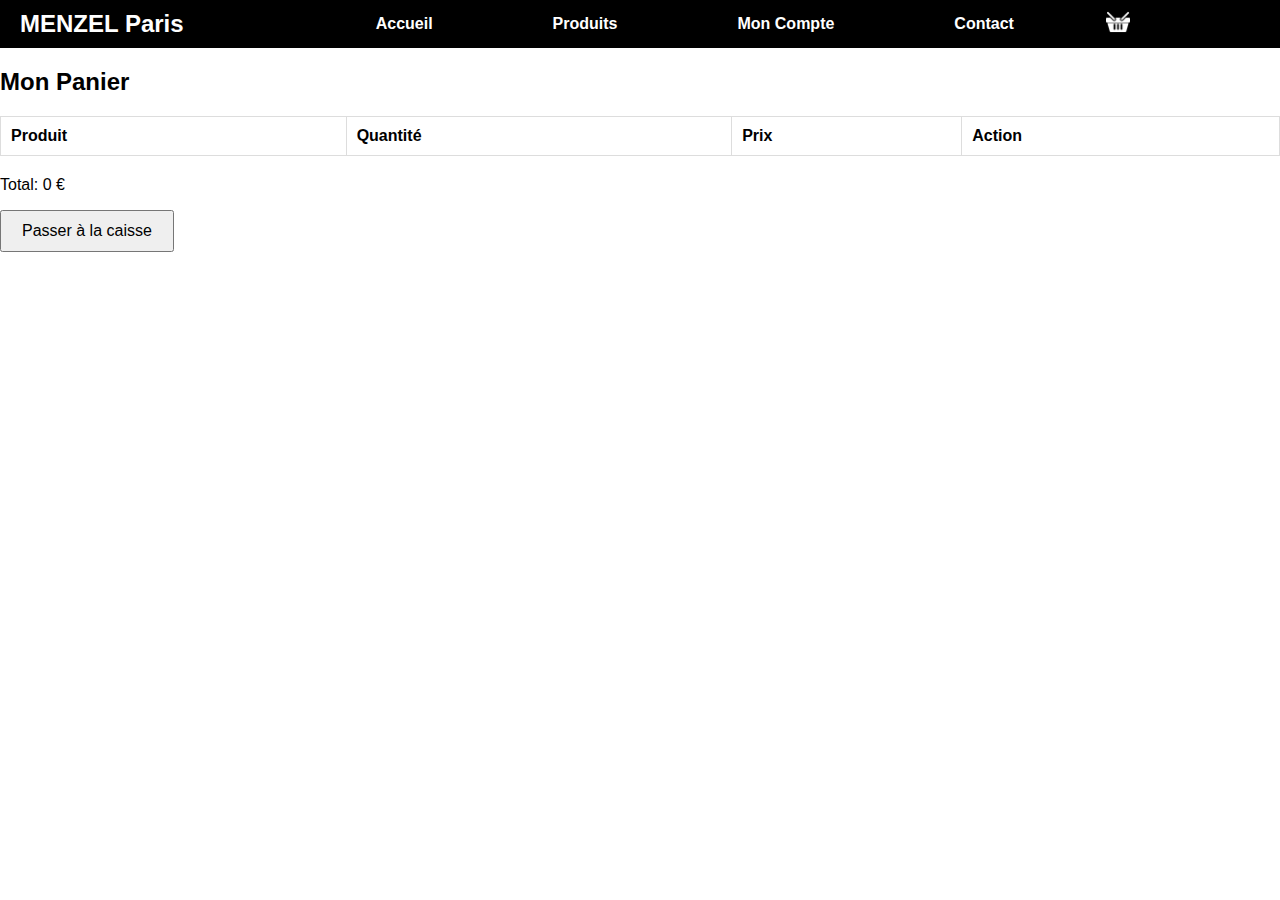
<file: public/iamges/panier.html>
<!-- Page Panier -->
<!DOCTYPE html>
<html lang="fr">
<head>
    <meta charset="UTF-8">
    <meta name="viewport" content="width=device-width, initial-scale=1.0">
    <title>Panier</title>
    <link rel="stylesheet" href="styles.css"> <!-- Assure-toi d'inclure ton CSS ici -->
</head>
<body>
    <header>
        <h1>MENZEL Paris</h1>
        <nav>
            <ul>
                <li><a href="index.html">Accueil</a></li>
                <li><a href="index.html#prod">Produits</a></li>
                <li><a href="#" class="account-button">Mon Compte</a></li>
                <li><a href="index.html#cont">Contact</a></li>
            </ul>
        </nav>
        <div class="cart-icon">
            <a class="icone" href="panier.html"><img src="panier.png" alt="Panier"></a>
        </div>
    </header>
     
    
    <main>
        <h2>Mon Panier</h2>
        <table id="cart-table">
            <thead>
                <tr>
                    <th>Produit</th>
                    <th>Quantité</th>
                    <th>Prix</th>
                    <th>Action</th>
                </tr>
            </thead>
            <tbody id="cart-items">
                <!-- Les articles du panier seront ajoutés ici par JavaScript -->
            </tbody>
        </table>
        <p>Total: <span id="total-price">0</span> €</p>
        <button id="checkout-button">Passer à la caisse</button>
    </main>

    <script src="panier.js"></script>
</body>
</html>
</file>
<file: public/iamges/styles.css>
body {
    font-family: Arial, sans-serif;
    margin: 0;
    padding: 0;
    box-sizing: border-box;
    font-family: 'Trebuchet MS', 'Lucida Sans Unicode', 'Lucida Grande', 'Lucida Sans', Arial, sans-serif;
}
.icone {margin-right: 130px;}
/* styles.css */
header {
    display: flex;
    justify-content: space-between;
    align-items: center;
    padding: 10px 20px;
    background-color: black;
    color: white;
}
h1 {
    margin: 0;
    font-size: 1.5em;
}
nav ul {
    list-style: none;
    margin: 0;
    padding: 0;
    display: flex;
    gap: 20px;
}
nav ul li {
    margin: 0;
}
nav ul li a {
    color: white;
    text-decoration: none;
    font-weight: bold;
    margin-left: 100px;;
}
.cart-icon {
    display: flex;
    align-items: center;
    cursor: pointer;
}
.cart-icon img {
    width: 24px;
    height: 24px;
}
table {
    width: 100%;
    border-collapse: collapse;
    margin: 20px 0;
}

table, th, td {
    border: 1px solid #ddd;
}

th, td {
    padding: 10px;
    text-align: left;
}

button {
    padding: 10px 20px;
    font-size: 16px;
    cursor: pointer;
}
</file>
